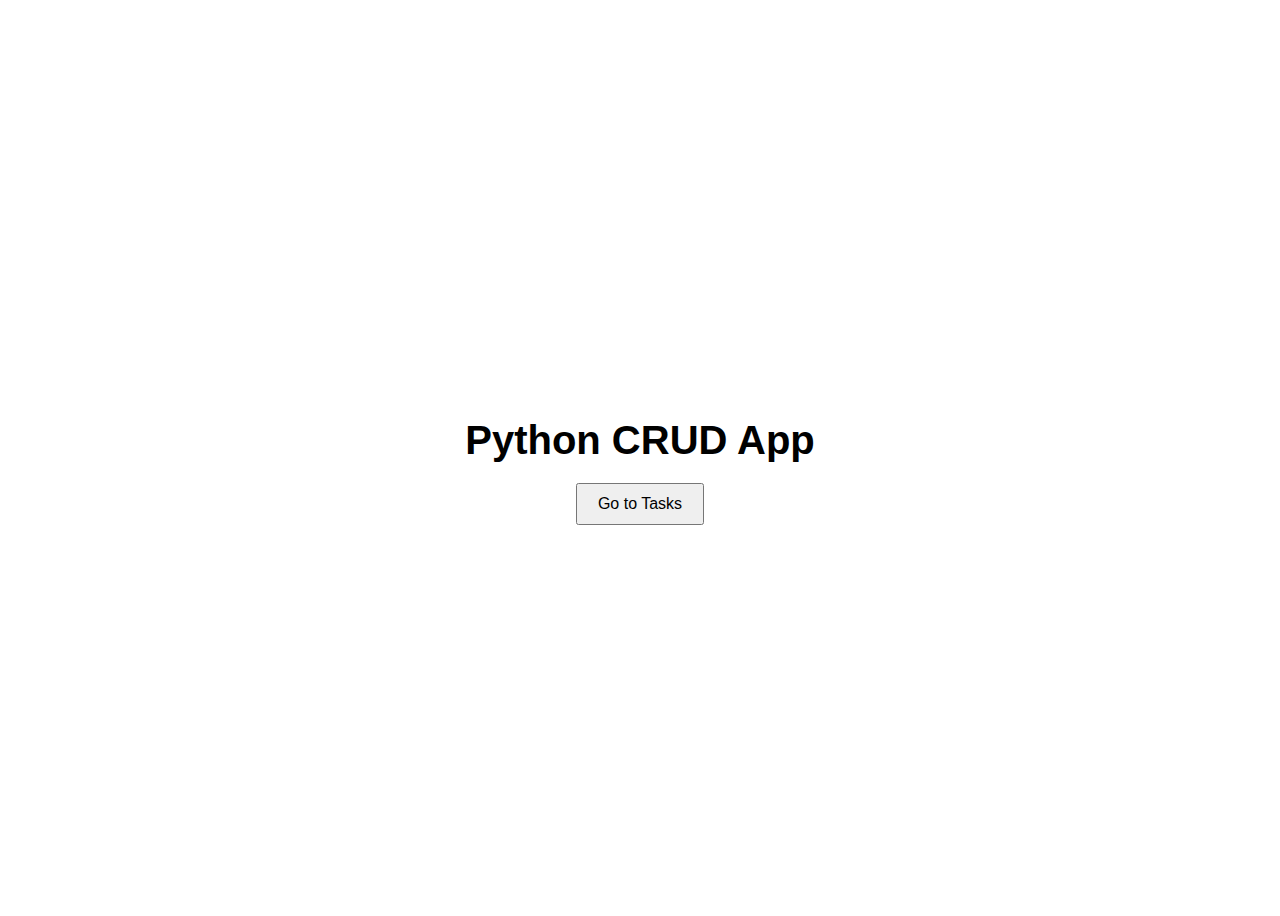
<file: templates/home.html>
<!DOCTYPE html>
<html lang="en">
<head>
    <meta charset="UTF-8">
    <meta name="viewport" content="width=device-width, initial-scale=1.0">
    <title>Python CRUD App</title>
    <style>
        body {
            display: flex;
            justify-content: center;
            align-items: center;
            height: 100vh;
            flex-direction: column;
            font-family: Arial, sans-serif;
        }
        h1 {
            font-size: 2.5em;
            margin-bottom: 20px;
        }
        a {
            text-decoration: none;
        }
        button {
            padding: 10px 20px;
            font-size: 1em;
            cursor: pointer;
        }
    </style>
</head>
<body>
    <h1>Python CRUD App</h1>
    <a href="/tasks">
        <button>Go to Tasks</button>
    </a>
</body>
</html>
</file>
